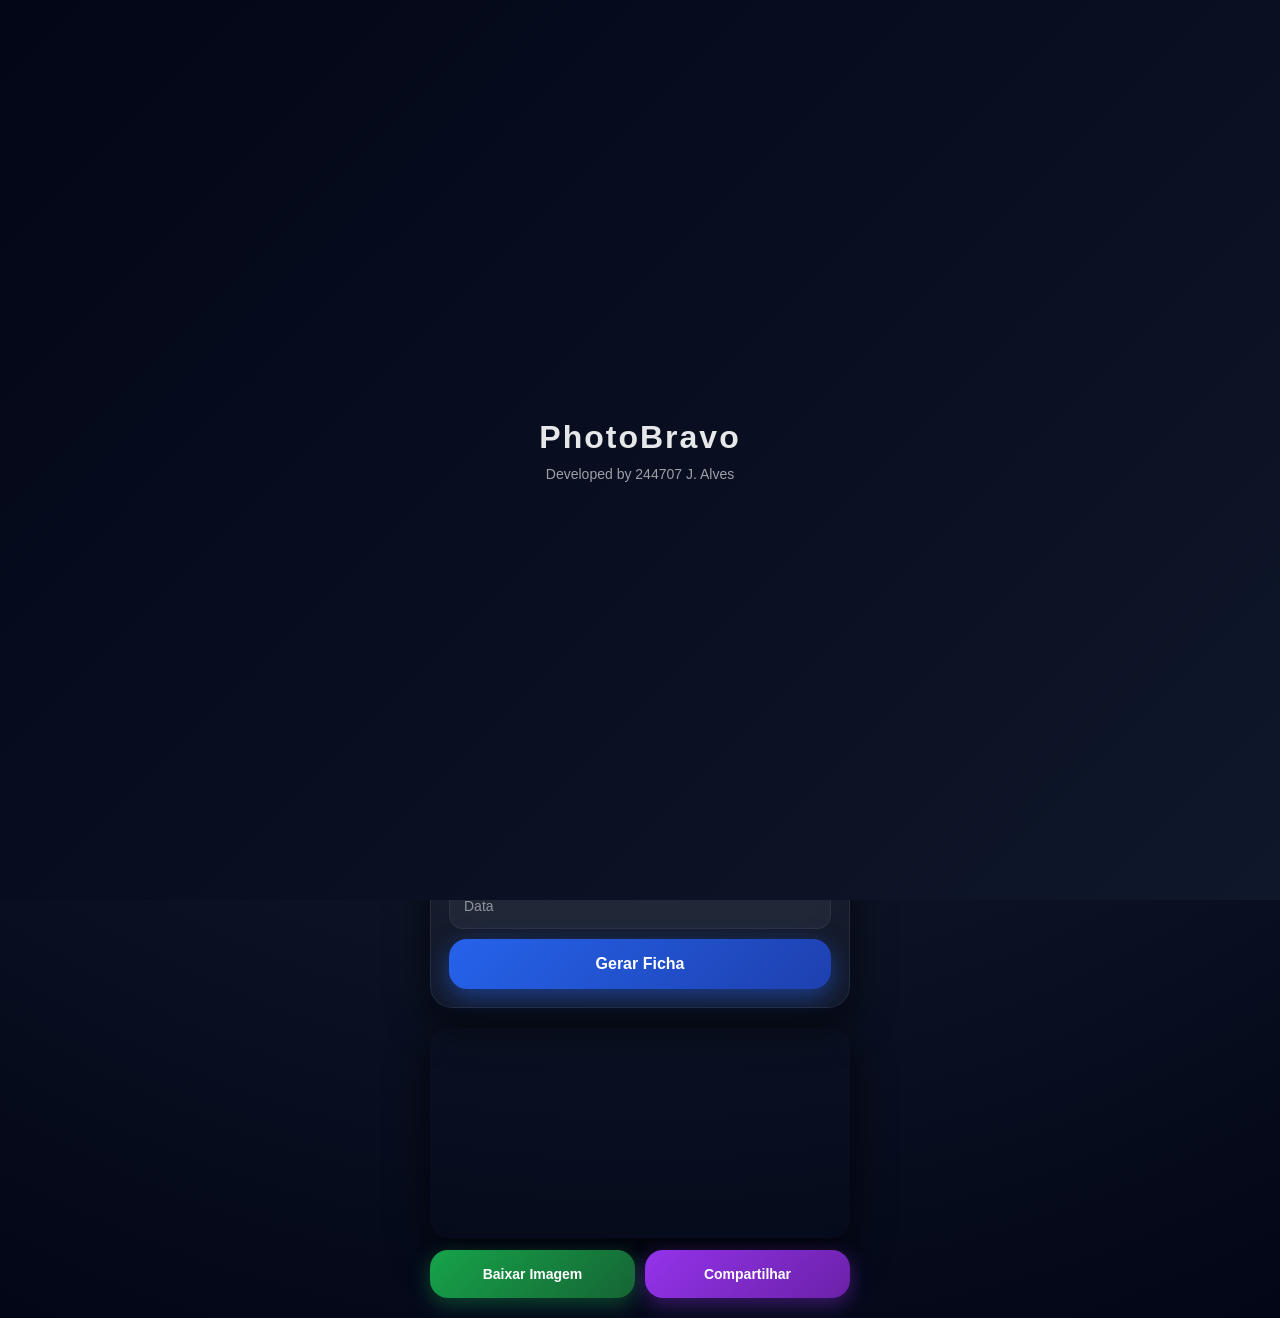
<file: index.html>
<!DOCTYPE html>
<html lang="pt-BR">
<head>
  <meta charset="UTF-8">
  <title>PhotoBravo</title>
  <meta name="viewport" content="width=device-width, initial-scale=1.0">

  <!-- PWA -->
  <link rel="manifest" href="manifest.json">
  <meta name="theme-color" content="#020617">

  <link rel="stylesheet" href="style.css">
</head>
<body>

<!-- SPLASH -->
<div id="splash">
  <h1>PhotoBravo</h1>
  <p class="assinatura">Developed by 244707 J. Alves</p>
</div>

<h1>PhotoBravo</h1>

<div class="form-card">

  <input type="file" id="foto" accept="image/*">

  <select id="tipoPolicia">
    <option value="pm">Polícia Militar</option>
    <option value="forca">Força Tática</option>
  </select>

  <input type="text" id="buscaBatalhao" placeholder="Buscar batalhão...">

  <select id="selectBatalhao">
    <option value="">Selecionar batalhão</option>
  </select>

  <select id="cia">
    <option value="">CIA / Unidade</option>
    <option>1ª CIA</option>
    <option>2ª CIA</option>
    <option>3ª CIA</option>
    <option>4ª CIA</option>
    <option>5ª CIA</option>
    <option>6ª CIA</option>
    <option>Força Tática</option>
    <option>ROCAM</option>
    <option>CFP</option>
    <option>CGP</option>
    <option>CGP I</option>
    <option>CGP II</option>
    <option>CGP III</option>
    <option>CGP IV</option>
    <option>CGP V</option>
    <option>CGP VI</option>
    <option>CGP OPERAÇÕES</option>
    <option>1º GP</option>
    <option>2º GP</option>
    <option>3º GP</option>
    <option>4º GP</option>
    <option>5º GP</option>
    <option>6º GP</option>
  </select>

  <select id="pelotao">
    <option value="">Pelotão</option>
    <option>Alpha</option>
    <option>Bravo</option>
    <option>Charlie</option>
    <option>Delta</option>
    <option>1º Pelotão</option>
    <option>2º Pelotão</option>
    <option>3º Pelotão</option>
    <option>4º Pelotão</option>
    <option>5º Pelotão</option>
    <option>6º Pelotão</option>
  </select>

  <input id="nome" placeholder="Nome Completo">
  <input id="rg" placeholder="RG">
  <input id="nascimento" placeholder="Nascimento">
  <input id="ocorrencia" placeholder="Ocorrência">
  <input id="local" placeholder="Local">
  <input id="viatura" placeholder="Viatura">
  <input id="bopm" placeholder="BOPM">
  <input id="bopc" placeholder="BOPC">
  <input id="data" placeholder="Data">

  <button onclick="gerarFicha()">Gerar Ficha</button>

</div>

<canvas id="canvas"></canvas>

<div id="acoes" hidden>
  <button onclick="baixar()">Baixar Imagem</button>
  <button onclick="compartilhar()">Compartilhar</button>
</div>

<script src="script.js"></script>
</body>
</html>
</file>
<file: style.css>
/* ===== RESET ===== */
* {
  margin: 0;
  padding: 0;
  box-sizing: border-box;
  font-family: -apple-system, BlinkMacSystemFont, "Segoe UI", Roboto, sans-serif;
}

/* ===== FUNDO ===== */
body {
  background: radial-gradient(circle at top, #1e293b, #020617);
  color: #fff;
  display: flex;
  flex-direction: column;
  align-items: center;
  padding: 20px;
  overflow-x: hidden;
}

/* ===== TÍTULO ===== */
h1 {
  font-size: 24px;
  font-weight: 600;
  margin-bottom: 18px;
  letter-spacing: 1px;
  opacity: 0.9;
}

/* ===== CARD ===== */
.form-card {
  width: 100%;
  max-width: 420px;
  padding: 18px;

  background: rgba(255, 255, 255, 0.04);
  backdrop-filter: blur(18px);
  -webkit-backdrop-filter: blur(18px);

  border-radius: 22px;
  border: 1px solid rgba(255,255,255,0.08);

  box-shadow:
    0 15px 40px rgba(0,0,0,0.6),
    inset 0 1px 0 rgba(255,255,255,0.05);

  animation: fadeIn 0.6s ease;
}

/* ===== INPUTS ===== */
input, select {
  width: 100%;
  padding: 14px;
  margin-bottom: 10px;

  border-radius: 14px;
  border: 1px solid rgba(255,255,255,0.06);

  background: rgba(255,255,255,0.05);
  color: #fff;

  font-size: 14px;
  transition: all 0.2s ease;
}

/* FOCO */
input:focus, select:focus {
  border: 1px solid #3b82f6;
  background: rgba(255,255,255,0.08);
  transform: scale(1.01);
}

/* PLACEHOLDER */
input::placeholder {
  color: rgba(255,255,255,0.5);
}

/* ===== BOTÃO PRINCIPAL ===== */
button {
  width: 100%;
  padding: 16px;
  border: none;
  border-radius: 18px;

  background: linear-gradient(135deg, #2563eb, #1e40af);
  color: #fff;

  font-size: 16px;
  font-weight: 600;

  cursor: pointer;

  box-shadow:
    0 8px 25px rgba(37, 99, 235, 0.5);

  transition: all 0.2s ease;
}

/* HOVER */
button:hover {
  transform: translateY(-2px);
}

/* CLICK */
button:active {
  transform: scale(0.95);
}

/* ===== CANVAS ===== */
canvas {
  margin-top: 20px;
  width: 100%;
  max-width: 420px;

  border-radius: 18px;

  box-shadow:
    0 15px 40px rgba(0,0,0,0.7);

  animation: fadeIn 0.5s ease;
}

/* ===== AÇÕES ===== */
#acoes {
  width: 100%;
  max-width: 420px;
  margin-top: 12px;
  display: flex;
  gap: 10px;
}

/* BOTÕES SECUNDÁRIOS */
#acoes button {
  flex: 1;
  font-size: 14px;
}

/* DOWNLOAD */
#acoes button:first-child {
  background: linear-gradient(135deg, #16a34a, #166534);
  box-shadow: 0 6px 20px rgba(22,163,74,0.4);
}

/* SHARE */
#acoes button:last-child {
  background: linear-gradient(135deg, #9333ea, #6b21a8);
  box-shadow: 0 6px 20px rgba(147,51,234,0.4);
}

/* ===== ANIMAÇÕES ===== */
@keyframes fadeIn {
  from {
    opacity: 0;
    transform: translateY(15px);
  }
  to {
    opacity: 1;
    transform: translateY(0);
  }
}

/* ===== SPLASH SCREEN ===== */
#splash {
  position: fixed;
  top: 0;
  left: 0;
  width: 100%;
  height: 100%;

  background: linear-gradient(135deg, #020617, #0f172a);

  display: flex;
  flex-direction: column;
  align-items: center;
  justify-content: center;

  z-index: 9999;

  transition: 0.5s ease;
}

/* TEXTO SPLASH */
#splash h1 {
  font-size: 32px;
  margin-bottom: 10px;
  letter-spacing: 2px;
}

/* ASSINATURA */
.assinatura {
  font-size: 14px;
  opacity: 0.6;
}

/* ===== SCROLL MOBILE ===== */
body::-webkit-scrollbar {
  display: none;
}
</file>
